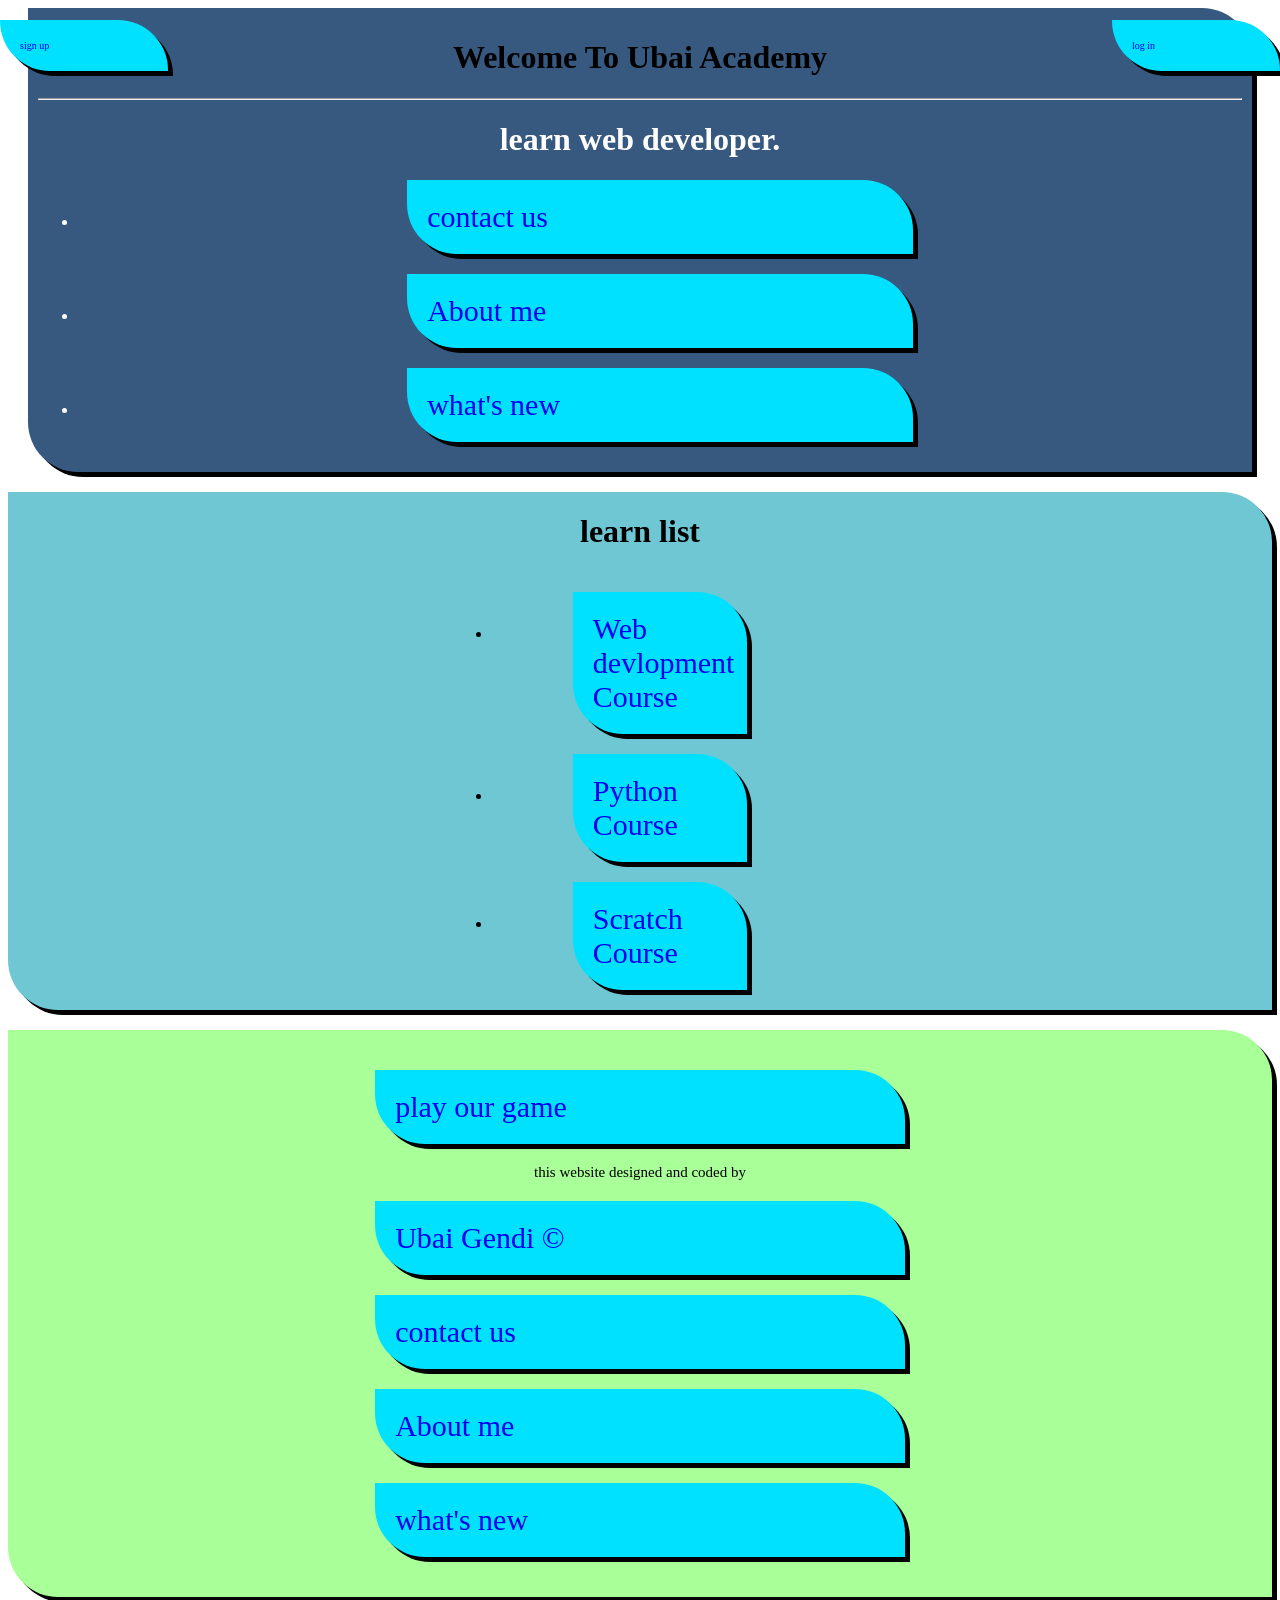
<file: index.html>
<!DOCTYPE html>
<html lang="en">
  <head>
    <meta name="google-site-verification" content="3RPKwCf4ISNrmtYH0jpbyXe868qH0aohhi0YIhiOyIw"/>
    <meta name="description" content="تعلم برمجة المواقع وPython بطريقة سهلة وبسيطة من خلال دروس جاهزة من مبرمجين، مع إمكانية التواصل والدعم المستمر لتطوير مهاراتك في البرمجة." />
    <meta charset="UTF-8" />
    <meta name="viewport" content="width=device-width, initial-scale=1.0" />
    <title>تعلم البرمجة مجانا</title>
    <link rel="stylesheet" href="style.css" />
    <link rel="shortcut icon" href="Uicon.png" type="image/x-icon" />
  </head>
  <body>
    <header>
      <h1 id="h1" style="color: black">
        in this website you can learn program for free
      </h1>
      <hr />
      <div class="mm">
        <h1>learn web developer.</h1>
        <nav>
          <ul>
            <li>
              <a href="mailto:gendiubai@gmail.com">contact us</a>
            </li>
            <li>
              <a href="about_me.html">About me</a>
            </li>
            <li>
              <a href="Whats_new.html">what's new</a>
            </li>
          </ul>
        </nav>
        <a id="in" class="in" href="login.html">log in</a>
        <a id="center" class="center" onclick="logout()">logout</a>
        <a id="up" class="up" href="signup.html">sign up</a>
      </div>
    </header>
    <main>
      <h1>learn list</h1>
      <nav>
        <ul>
          <li>
            <a id="html" href="HTML_Course.html">Web devlopment Course</a>
          </li>
          <li>
            <a id="python" href="Python_Course.html">Python Course</a>
          </li>
          <li>
            <a id="scratch" href="Scrach_Course.html">Scratch Course</a>
          </li>
        </ul>
      </nav>
    </main>
    <footer>
      <a href="game.html">play our game</a>
      <p class="vt">
        this website designed and coded by
        <a target="_blank" href="https://www.linkedin.com/in/ubai-gendi/">
          Ubai Gendi &copy;
        </a>
      </p>
      <p><a href="mailto:gendiubai@gmail.com">contact us</a></p>
      <p><a href="about_me.html">About me</a></p>
      <p><a href="Whats_new.html">what's new</a></p>
    </footer>
    <script src="JS/main.js"></script>
  </body>
</html>
</file>
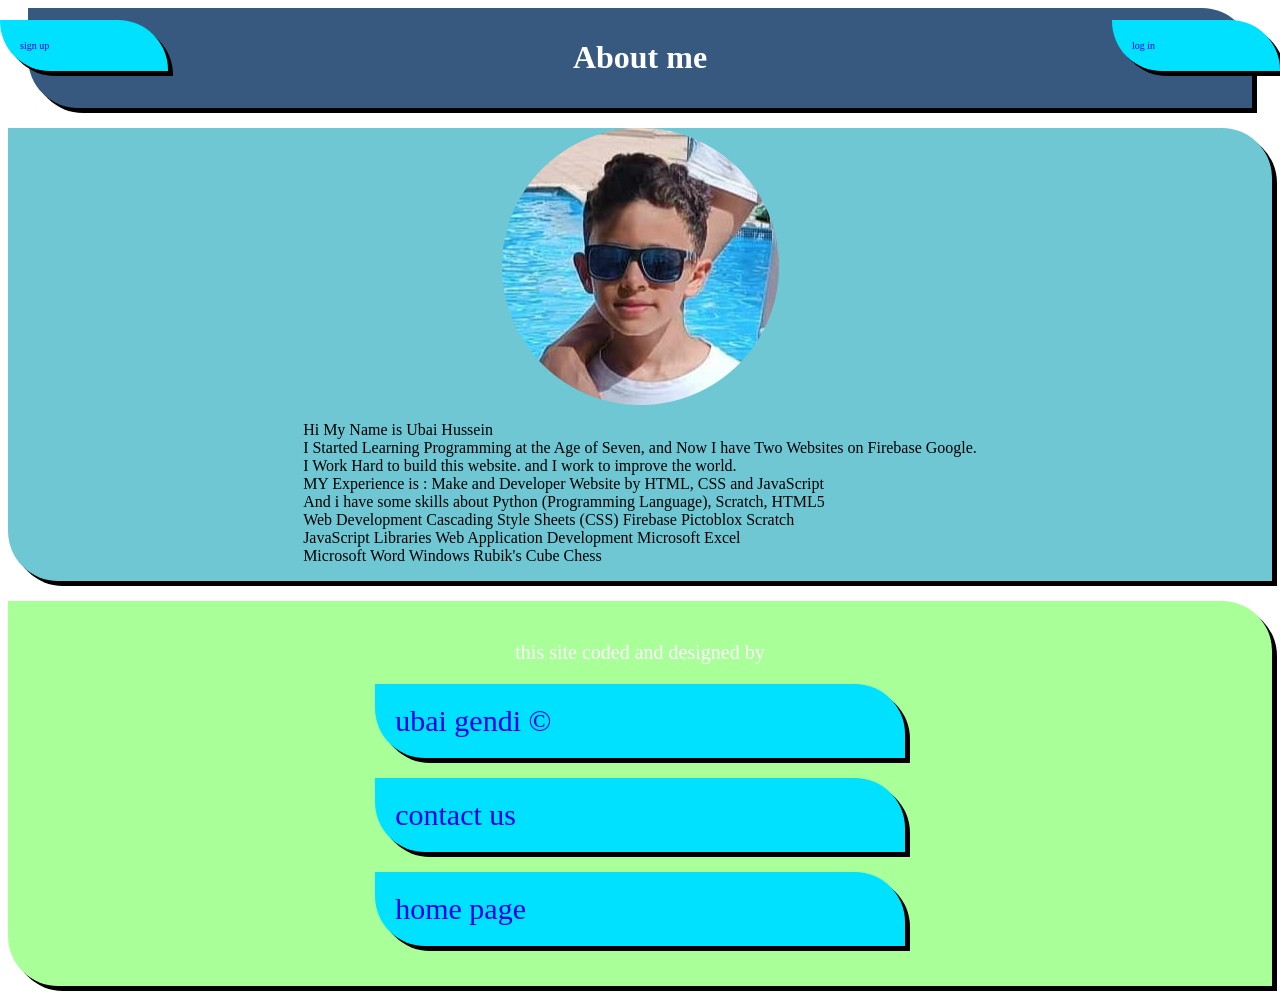
<file: about_me.html>
<!doctype html>
<html lang="en">
  <head>
    <meta charset="UTF-8" />
    <meta name="viewport" content="width=device-width, initial-scale=1.0" />
    <title>About me</title>
    <link rel="stylesheet" href="style.css" />
    <link rel="shortcut icon" href="Uicon.png" type="image/x-icon" />
  </head>
  <body>
    <header>
      <h1>About me</h1>
    </header>
    <a id="in" class="in" href="login.html">log in</a>
    <a id="center" class="center" onclick="logout()">logout</a>
    <a id="up" class="up" href="signup.html">sign up</a>
    <main>
      <img class="My img" src="Uicon.png" alt="reload the page" />
      <p>
        Hi My Name is Ubai Hussein
        <br />
        I Started Learning Programming at the Age of Seven, and Now I have Two
        Websites on Firebase Google.
        <br />
        I Work Hard to build this website. and I work to improve the world.
        <br />
        MY Experience is : Make and Developer Website by HTML, CSS and
        JavaScript
        <br />

        And i have some skills about Python (Programming Language), Scratch,
        HTML5
        <br />
        Web Development Cascading Style Sheets (CSS) Firebase Pictoblox Scratch
        <br />
        JavaScript Libraries Web Application Development Microsoft Excel
        <br />
        Microsoft Word Windows Rubik's Cube Chess
        <br />
      </p>
    </main>
    <footer>
      <p>
        this site coded and designed by
        <a href="https://www.linkedin.com/in/ubai-gendi/">ubai gendi ©</a>
      </p>
      <p><a href="mailto:gendiubai@gmail.com">contact us</a></p>
      <p><a href="index.html">home page</a></p>
    </footer>
    <script src="JS/about_me.js"></script>
  </body>
</html>
</file>
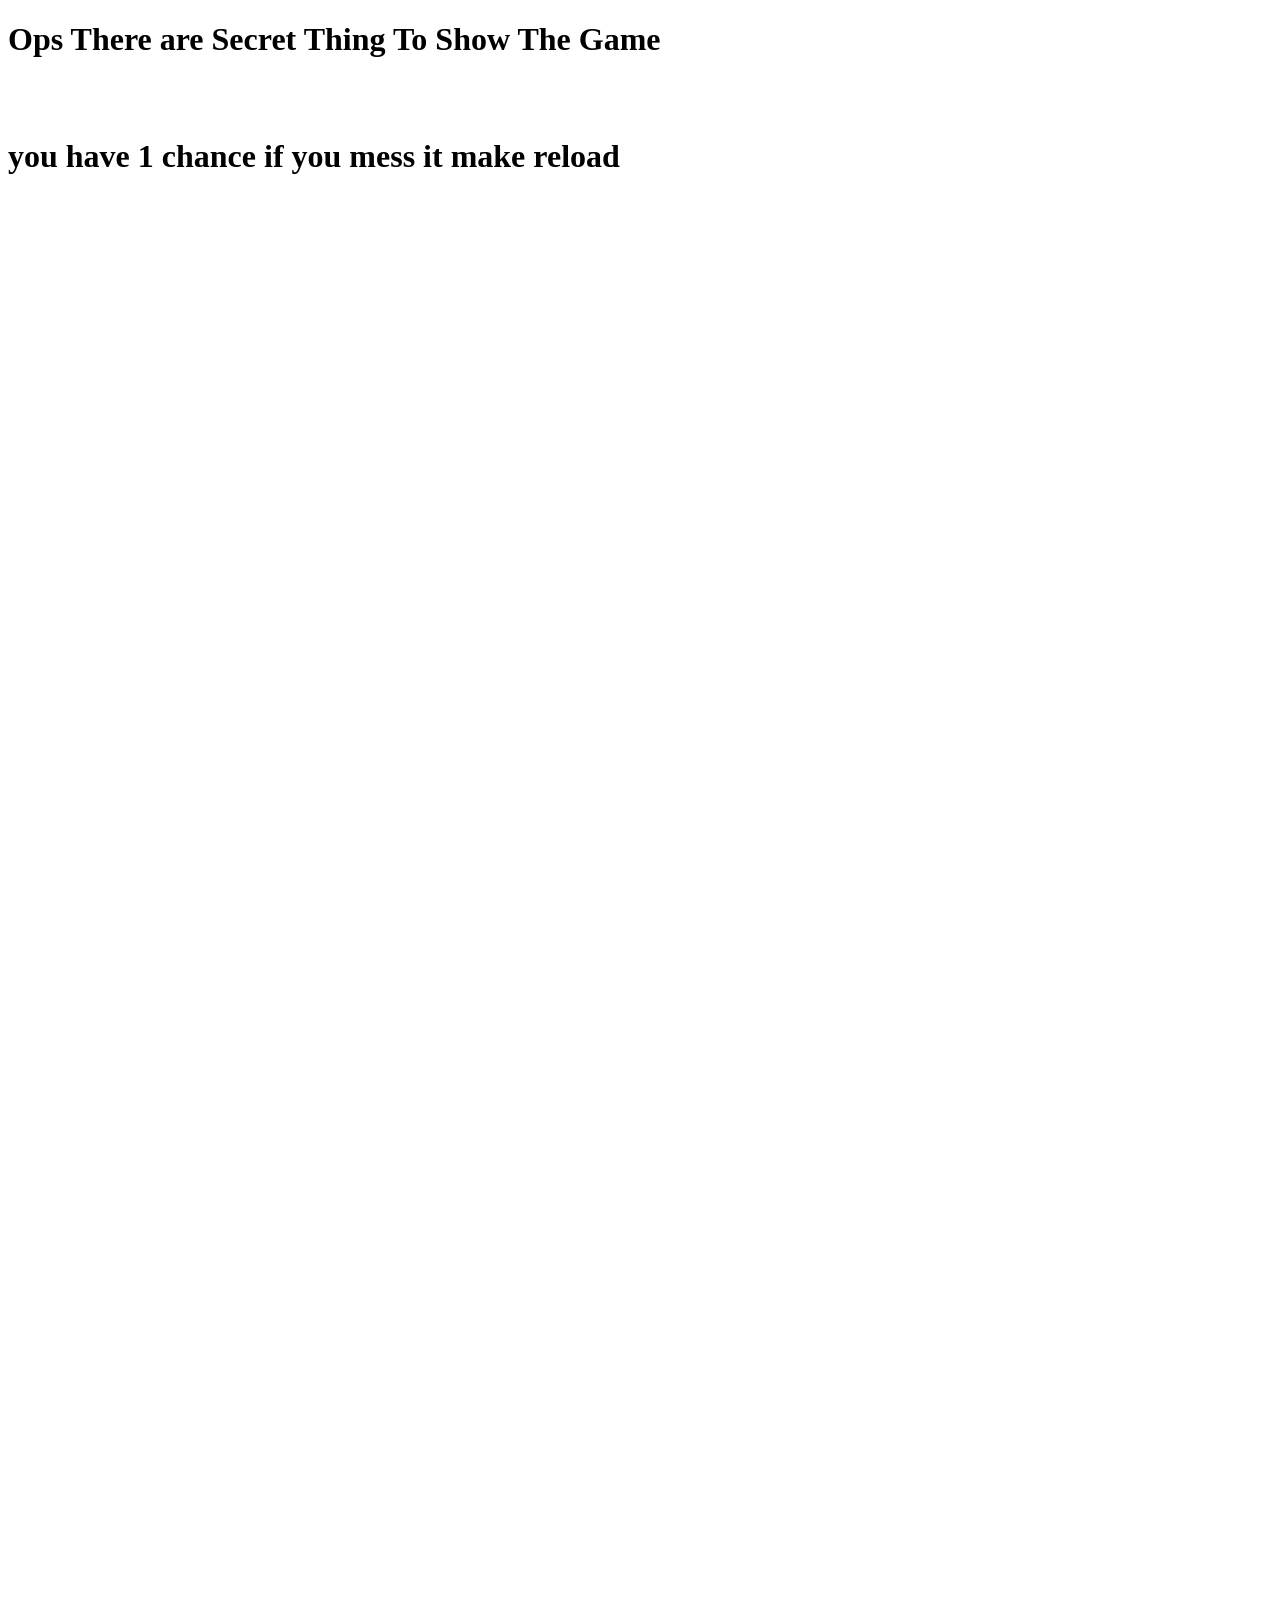
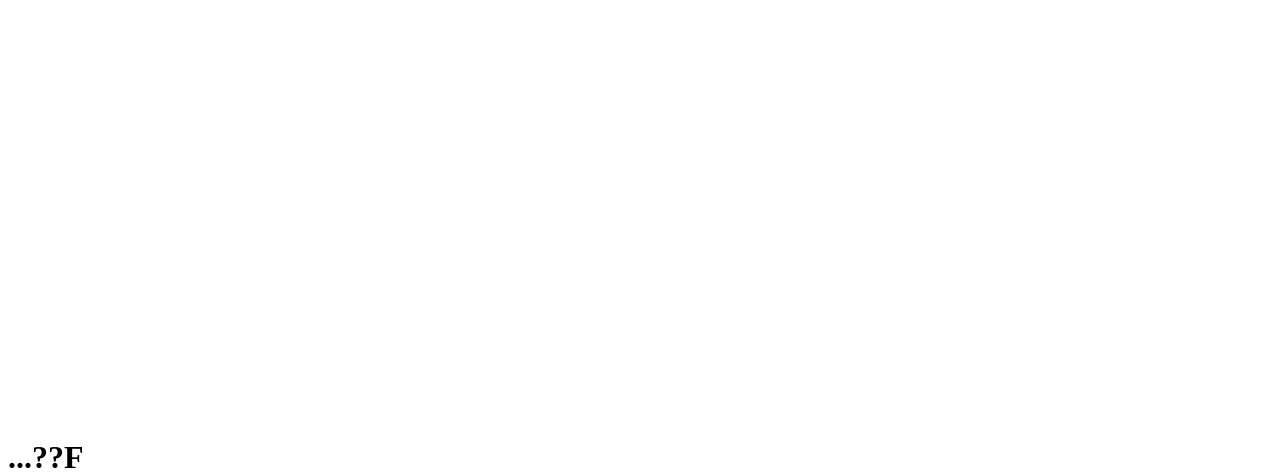
<file: game.html>
<!doctype html>
<html lang="en">
  <head>
    <meta charset="UTF-8" />
    <meta name="viewport" content="width=device-width, initial-scale=1.0" />
    <title>Game</title>
    <link rel="stylesheet" href="style.css" />
    <link rel="shortcut icon" href="Uicon.png" type="image/x-icon" />
  </head>
  <body>
    <h1 id="e" onmousedown="secretvis()" onmouseup="che()">
      Ops There are Secret Thing To Show The Game
    </h1>
    <h1 onclick="clch()" style="visibility: hidden" id="cha">
      I Challenge You To Click Me
    </h1>
    <h1 id="gu">you have 1 chance if you mess it make reload</h1>
    <header id="l" style="visibility: hidden">
      <div>
        <h1>learn web developer.</h1>
        <nav>
          <ul>
            <li>
              <a href="mailto:gendiubai@gmail.com">contact us</a>
            </li>
            <li>
              <a href="about_me.html">About me</a>
            </li>
            <li>
              <a href="Whats_new.html">what's new</a>
            </li>
            <li>
              <a href="index.html">home page</a>
            </li>
          </ul>
        </nav>
        <a id="in" class="in" href="login.html">log in</a>
        <a id="center" class="center" onclick="logout()">logout</a>
        <a id="up" class="up" href="signup.html">sign up</a>
      </div>
      <div>
        <h1
          onmouseout="chi()"
          onmouseover="chh()"
          style="visibility: hidden"
          id="bh"
        >
          ...???
        </h1>
      </div>
    </header>
    <main id="i" style="visibility: hidden">
      <input id="stcu" type="number" placeholder="Enter The Start Count" />
      <a id="c" onclick="game()">Click Me</a>
      <hr />
      <hr />
      <br />
      <br />
      <h1>Number 1</h1>
      <input
        id="n1"
        type="number"
        placeholder="Enter the Number to make + opration"
      />
      <h1>Number 2</h1>
      <input
        id="n2"
        type="number"
        placeholder="Enter the Number to make + opration"
      />
      <a onclick="showresult()">Calculate +</a>
      <br /><br /><br />
      <input type="number" id="stnu" placeholder="type the start Number" />
      <input type="number" id="cunu" placeholder="type the end Number" />
      <input type="number" id="jpnu" placeholder="type the jump Number" />
      <a onclick="forlop()">Start Count</a>
      <h1 style="color: red" id="errshow"></h1>
      <a onclick="picdate()">Show Date</a>
      <a onclick="addelement()">Add Element</a>
    </main>
    <h1 id="mumo">...??F</h1>
    <script src="JS/game.js"></script>
  </body>
</html>
</file>
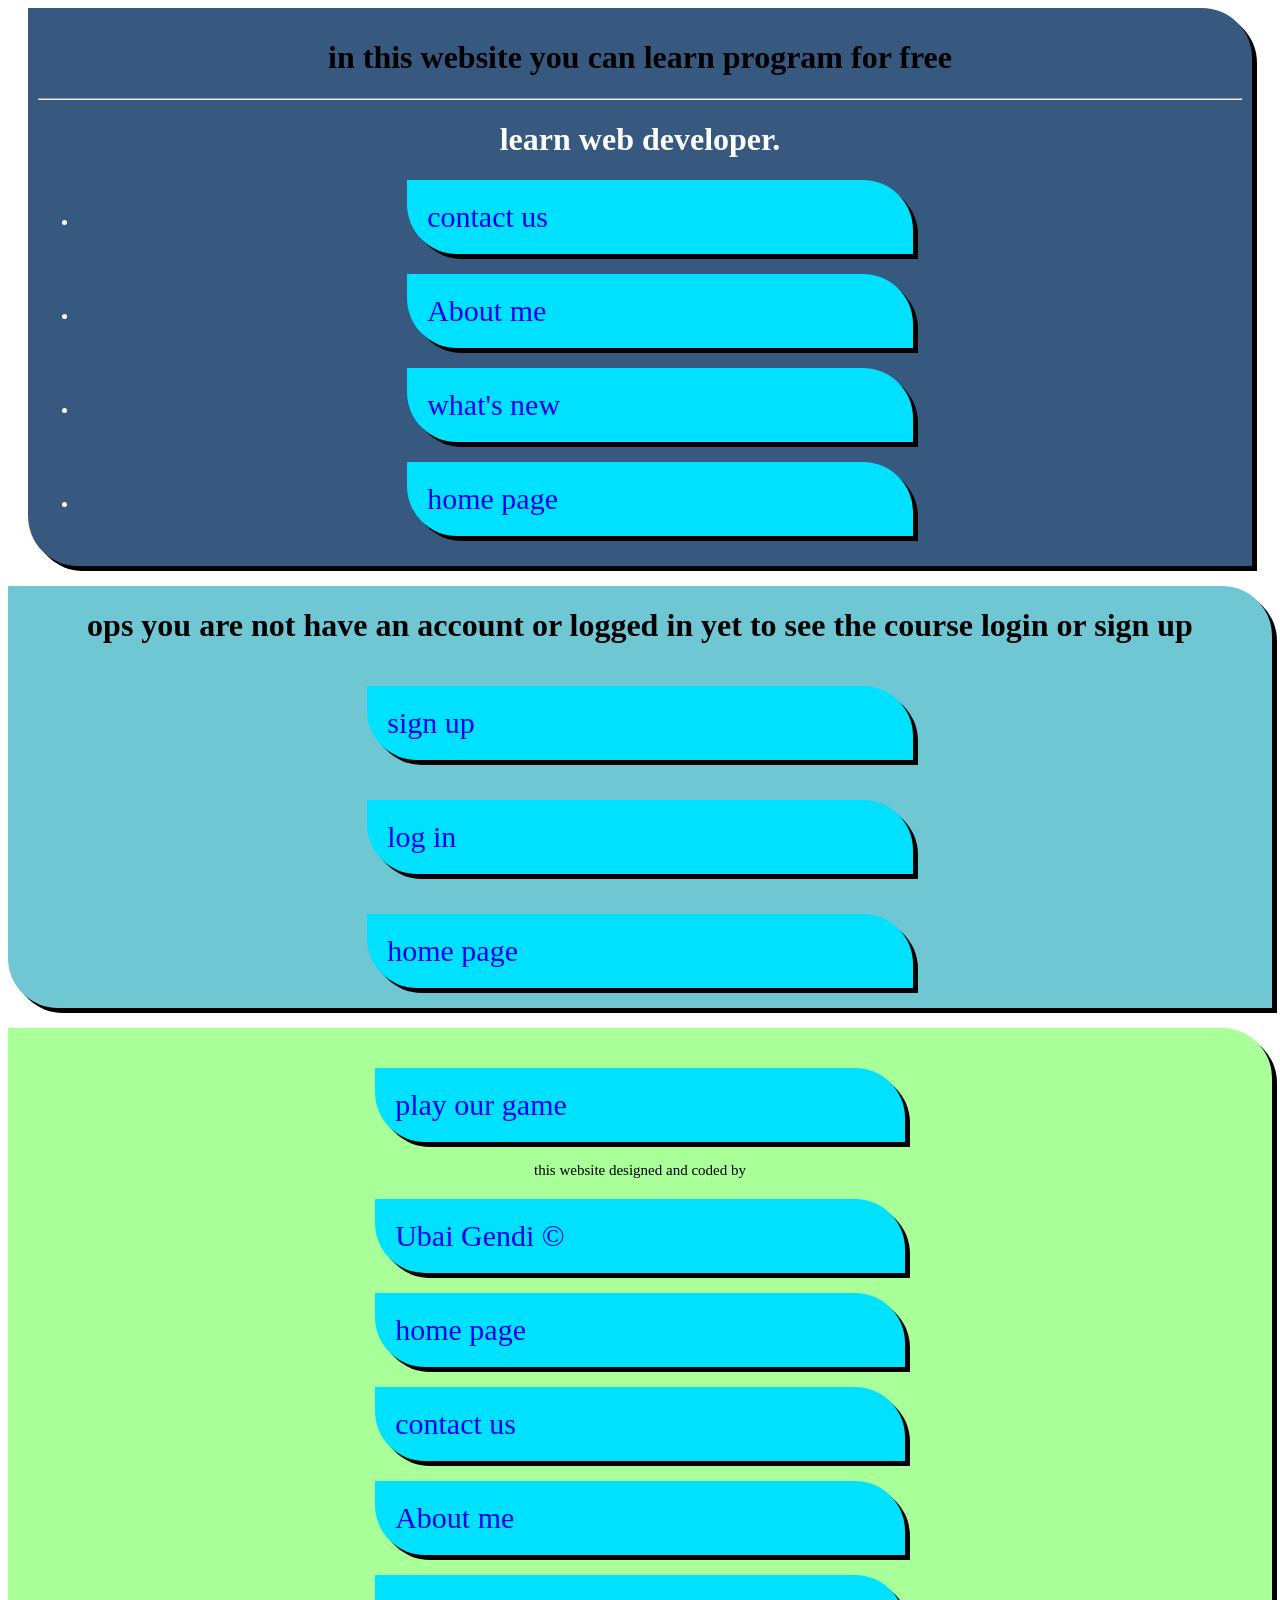
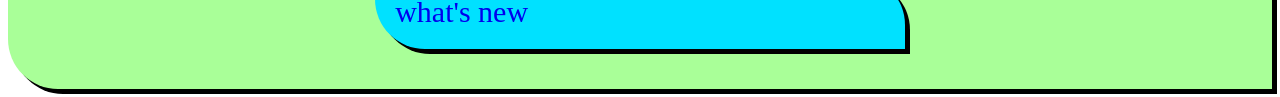
<file: gotologin.html>
<!DOCTYPE html>
<html lang="en">
  <head>
    <meta charset="UTF-8" />
    <meta name="viewport" content="width=device-width, initial-scale=1.0" />
    <title>تعلم البرمجة مجانا</title>
    <link rel="stylesheet" href="style.css" />
    <link rel="shortcut icon" href="Uicon.png" type="image/x-icon" />
  </head>
  <body>
    <header>
      <h1 id="h1" style="color: black">
        in this website you can learn program for free
      </h1>
      <hr />
      <div class="mm">
        <h1>learn web developer.</h1>
        <nav>
          <ul>
            <li>
              <a href="mailto:gendiubai@gmail.com">contact us</a>
            </li>
            <li>
              <a href="about_me.html">About me</a>
            </li>
            <li>
              <a href="Whats_new.html">what's new</a>
            </li>
            <li>
              <a href="index.html">home page</a>
            </li>
          </ul>
        </nav>
      </div>
    </header>
    <main>
        <h1>ops you are not have an account or logged in yet to see the course login or sign up</h1>
        <a href="signup.html">sign up</a>
        <a href="login.html">log in</a>
        <a href="index.html">home page</a>
    </main>
    <footer>
      <a href="game.html">play our game</a>
      <p class="vt">
        this website designed and coded by
        <a target="_blank" href="https://www.linkedin.com/in/ubai-gendi/">
          Ubai Gendi &copy;
        </a>
      </p>
      <p><a href="index.html">home page</a></p>
      <p><a href="mailto:gendiubai@gmail.com">contact us</a></p>
      <p><a href="about_me.html">About me</a></p>
      <p><a href="Whats_new.html">what's new</a></p>
    </footer>
  </body>
</html>
</file>
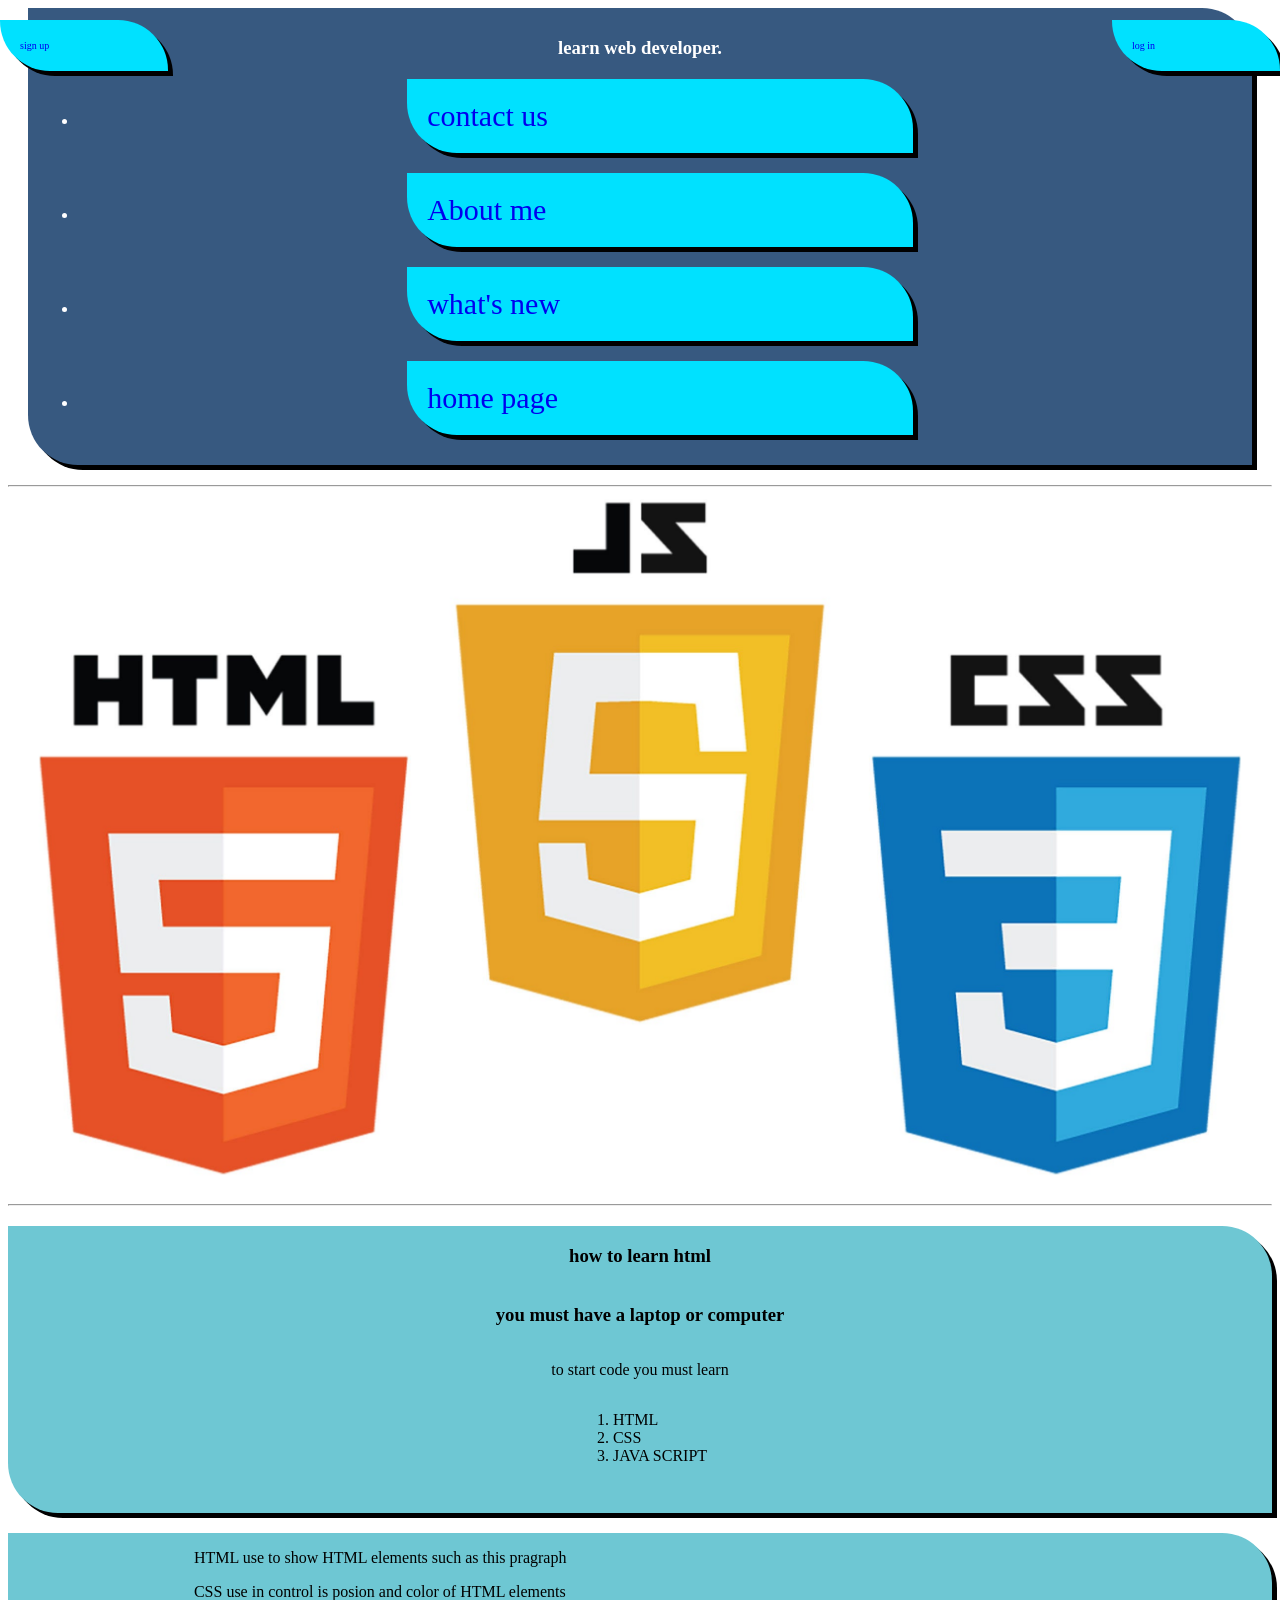
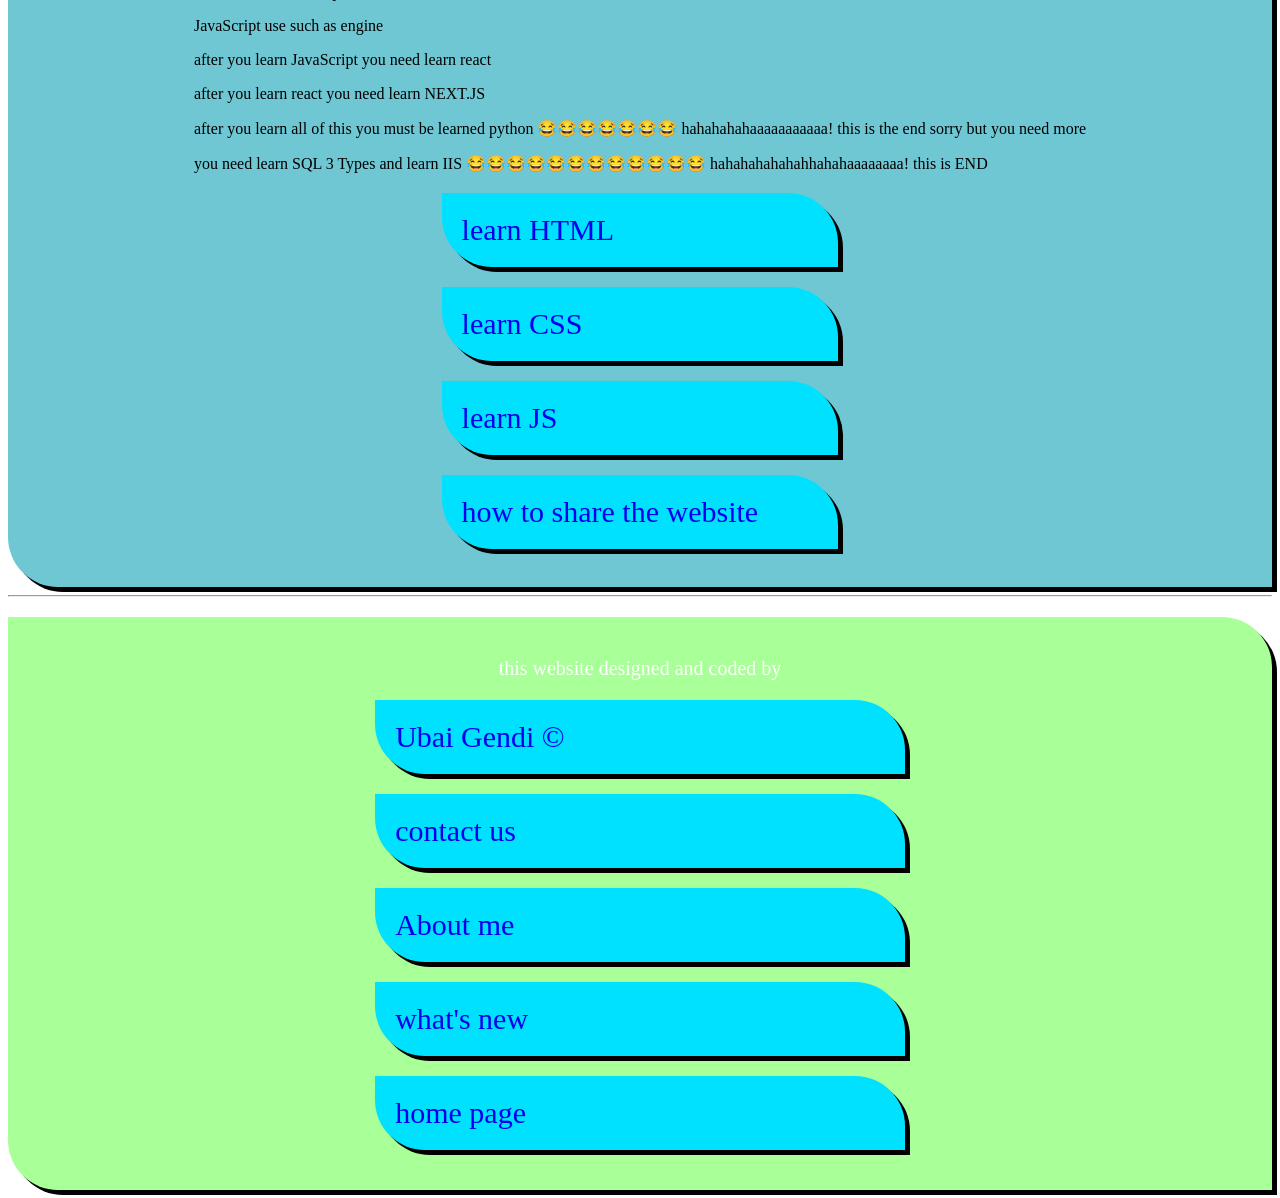
<file: HTML_Course.html>
<html lang="en">
  <head>
    <meta
      name="description"
      content="تعلم برمجة الموقع و البايثون دون الحاجل للبحث الطويل فيدهات جاهز من مختلف المبرمجين ويمكنك التوصل معنا على الاميل و دائما يمكنك تعلم مختلف المجلات"
    />
    <meta charset="UTF-8" />
    <meta name="viewport" content="width=device-width, initial-scale=1.0" />
    <title>تعلم البرمجة مجانا</title>
    <link rel="stylesheet" href="style.css" />
    <link rel="shortcut icon" href="Uicon.png" type="image/x-icon" />
  </head>
  <body>
    <section>
      <article>
        <header>
          <div class="mm">
            <h1>learn web developer.</h1>
            <nav>
              <ul>
                <li>
                  <a href="mailto:gendiubai@gmail.com">contact us</a>
                </li>
                <li>
                  <a href="about_me.html">About me</a>
                </li>
                <li>
                  <a href="Whats_new.html">what's new</a>
                </li>
                <li>
                  <a href="index.html">home page</a>
                </li>
              </ul>
            </nav>
            <a id="in" class="in" href="login.html">log in</a>
            <a id="center" class="center" onclick="logout()">logout</a>
            <a id="up" class="up" href="signup.html">sign up</a>
          </div>
        </header>
        <hr />
        <img src="Html-js-css.jpg" alt="Refresh Page" width="100%">
        <hr />
        <main id="ooo">
          <h1>how to learn html</h1>
          <h1>you must have a laptop or computer</h1>
          <p>to start code you must learn</p>
          <ol>
            <li>HTML</li>
            <li>CSS</li>
            <li>JAVA SCRIPT</li>
          </ol>
          <p></p>
        </main>
          </section>
        </main>
        <main>
          <section>
            <p>HTML use to show HTML elements such as this pragraph</p>

            <p>CSS use in control is posion and color of HTML elements</p>

            <p>JavaScript use such as engine</p>

            <p>after you learn JavaScript you need learn react</p>

            <p>after you learn react you need learn NEXT.JS</p>

            <p>
              after you learn all of this you must be learned python
              😂😂😂😂😂😂😂 hahahahahaaaaaaaaaaa! this is the end sorry but you
              need more
            </p>

            <p>
              you need learn SQL 3 Types and learn IIS 😂😂😂😂😂😂😂😂😂😂😂😂
              hahahahahahahhahahaaaaaaaa! this is END
            </p>

            <a
              target="_blank"
              href="https://www.youtube.com/watch?v=M6iaGj0nRE4&amp;t=0s"
            >
              learn HTML
            </a>
            <a
              target="_blank"
              href="https://www.youtube.com/watch?v=X1ulCwyhCVM&amp;list=PLDoPjvoNmBAzjsz06gkzlSrlev53MGIKe"
              >learn CSS</a
            >
            <a
              target="_blank" href="https://www.youtube.com/watch?v=5wAtDN_CLgI&amp;list=PLDoPjvoNmBAx3kiplQR_oeDqLDBUDYwVv&amp;index=3"
              >learn JS</a
            >
            <a href="https://www.youtube.com/watch?v=W7nzf1xVpRw"
              >how to share the website</a
            >
            <br />
          </section>
        </main>

        <hr />
        <footer>
          <p>
            this website designed and coded by
            <a target="_blank" href="https://www.linkedin.com/in/ubai-gendi/">
              Ubai Gendi ©
            </a>
          </p>
          <p><a href="mailto:gendiubai@gmail.com">contact us</a></p>
          <p><a href="about_me.html">About me</a></p>
          <p><a href="Whats_new.html">what's new</a></p>
          <p><a id = "h" href="index.html">home page</a></p>
        </footer>
      </article>
    </section>
    <script src="JS/HTML_Course.js"></script>
  </body>
</html>
</file>
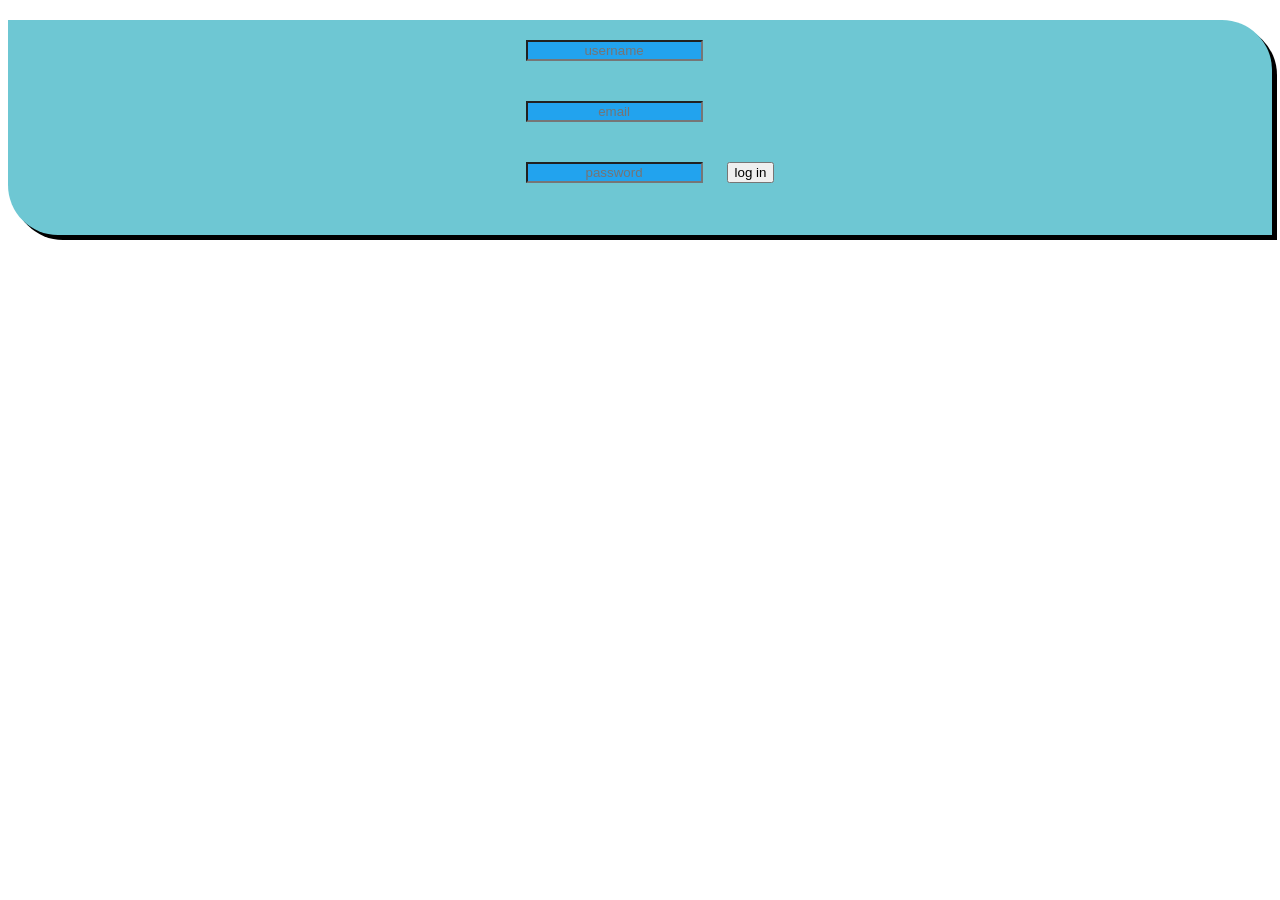
<file: login.html>
<!DOCTYPE html>
<html lang="en">
  <head>
    <meta charset="UTF-8" />
    <meta name="viewport" content="width=device-width, initial-scale=1.0" />
    <title>log in</title>
    <link rel="shortcut icon" href="Uicon.png" type="image/x-icon" />
    <link rel="stylesheet" href="style.css" />
  </head>
  <body>
    <main>
      <form id="loginForm">
        <input
          required=""
          type="text"
          name="username"
          id="username"
          placeholder="username"
        />
        <br />
        <input
          required=""
          type="email"
          name="email"
          id="email"
          placeholder="email"
        />
        <br />
        <input
          required=""
          type="password"
          name="password"
          id="password"
          placeholder="password"
        />
        <button type="submit">log in</button>
      </form>
      <p id="msg"></p>
    </main>
  </body>
  <script src="JS/login.js"></script>
</html>
</file>
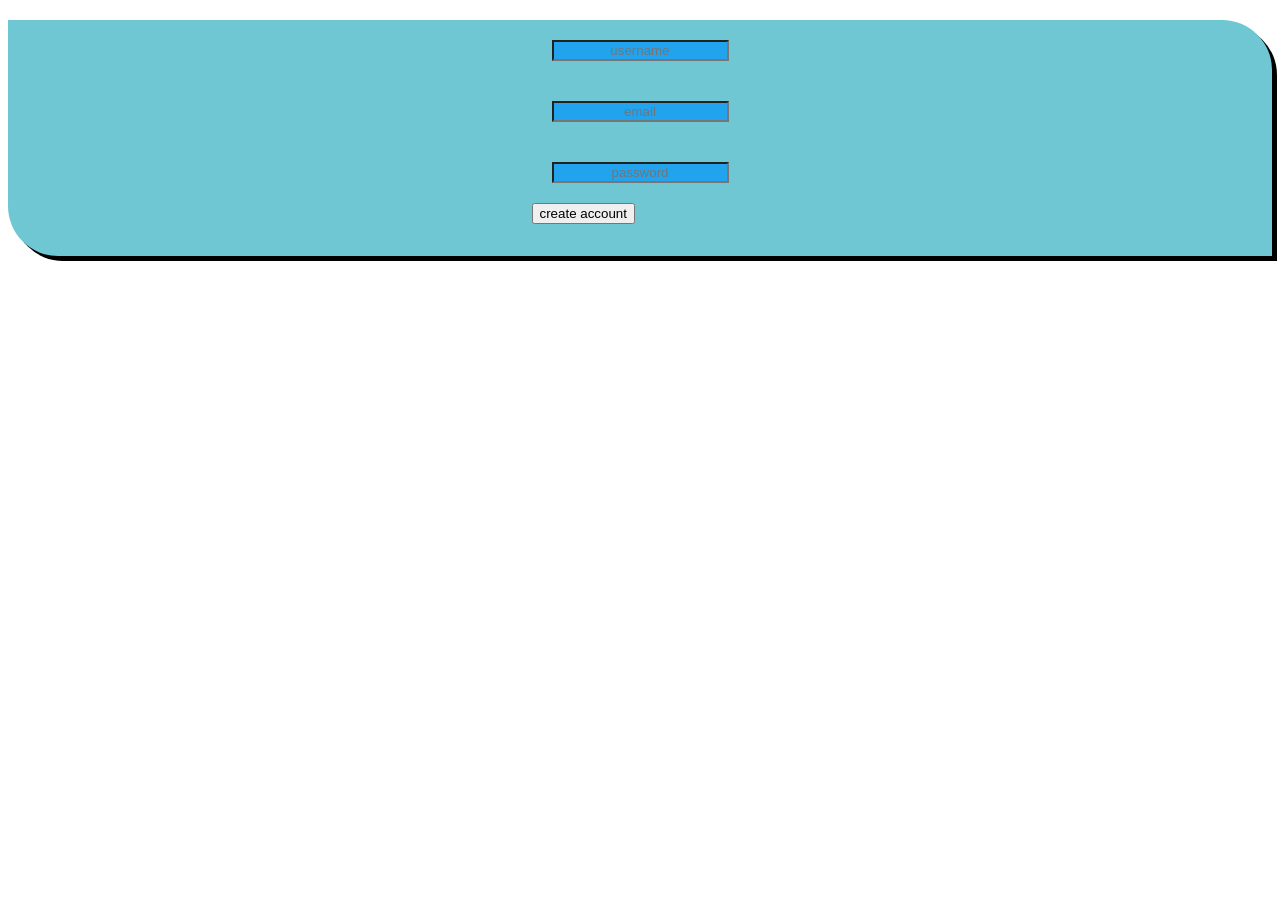
<file: signup.html>
<!DOCTYPE html>
<html lang="en">
  <head>
    <meta charset="UTF-8" />
    <meta name="viewport" content="width=device-width, initial-scale=1.0" />
    <title>sign in</title>
    <link rel="stylesheet" href="style.css" />
    <link rel="shortcut icon" href="Uicon.png" type="image/x-icon" />
  </head>
  <body>
    <main>
      <form id="myForm">
        <input
          required=""
          type="text"
          name="username"
          id="username"
          placeholder="username"
        />
        <br />
        <input
          required=""
          type="email"
          name="email"
          id="email"
          placeholder="email"
        />
        <br />
        <input
          required=""
          type="password"
          name="password"
          id="password"
          placeholder="password"
        />
        <br />
        <button id = "sub" type="submit">create account</button>
      </form>
      <p id="result"></p>
    </main>
  </body>
  <script src="JS/signup.js"></script> 
</html>
</file>
<file: style.css>
header {
  text-align: center;
  color: white;
  text-decoration: none;
  margin-left: 40px;
  margin-right: 40px;
  margin-top: 0;
  padding: 10px 10px 10px 10px;
  margin: 0px 20px 20px 20px;
  background-color: rgb(55, 89, 128);
  border-radius: 0px 50px 0px 50px;
  box-shadow: 5px 5px black;
  size: 20px !important; 
}
a {
  display: flex;
  width: 40%;
  padding: 20px 20px;
  border-radius: 0px 50px;
  margin: 20px 20px;
  text-decoration: none;
  font-size: 30px;
  margin-right: auto;
  margin-left: auto;
  box-shadow: 5px 5px black;
  background-color: rgb(0, 225, 255);
}

main {
  display: flex;
  flex-direction: column;
  align-items: center;
  justify-content: center;
  margin-top: 20px;
  background-color: rgb(110, 199, 211);
  border-radius: 0px 50px 0px 50px;
  box-shadow: 5px 5px black;
}
footer {
  text-align: center;
  color: white;
  margin-top: 20px;
  padding: 20px 20px 20px 20px;
  background-color: rgb(169, 255, 152);
  border-radius: 0px 50px 0px 50px;
  font-size: 20px;
  box-shadow: 5px 5px black;
}
a:hover {
  font-size: 40px;
  color: red;
  border: 2px solid purple;
  border-radius: 0px 50px 0px 50px;
  background-color: teal;
  box-shadow: 5px 5px black;
}

.My img {
  border-radius: 50%;
  border: 9px solid red;
  border-right: 9px solid gold;
  border-left: 9px solid gold;
}

.sell {
  font-size: 30px;
}

.btn {
  position: fixed;
  right: 0;
  font-size: 20px;
  color: rgb(38, 0, 255);
}

.btni {
  position: fixed;
  left: 0;
  font-size: 20px;
  color: rgb(38, 0, 255);
}
.vt {
  font-size: 15px;
  color: black;
}

input {
  text-align: center;
  margin: 20px 20px 20px 20px;
  background-color: rgb(34, 163, 238) !important;
}

.in {
  position: fixed;
  right: 0;
  display: flex;
  width: 10%;
  padding: 20px 20px;
  border-radius: 0px 50px;
  margin: 20px 20px;
  text-decoration: none;
  font-size: 10px;
  margin-right: auto;
  margin-left: auto;
  box-shadow: 5px 5px black;
  background-color: rgb(0, 225, 255);
  top: 0;
}

.up {
  position: fixed;
  left: 0;
  display: flex;
  width: 10%;
  padding: 20px 20px;
  border-radius: 0px 50px;
  margin: 20px 20px;
  text-decoration: none;
  font-size: 10px;
  margin-right: auto;
  margin-left: auto;
  box-shadow: 5px 5px black;
  background-color: rgb(0, 225, 255);
  top: 0;
}

.up :hover,
.in :hover {
  font-size: 40px;
  color: red;
  border: 2px solid purple;
  border-radius: 0px 50px 0px 50px;
  background-color: teal;
  box-shadow: 5px 5px black;
}

.game {
  color: blue;
}
.cha {
  visibility: visible !important;
}
.cho{
  visibility: hidden !important;
}
.mm {
  visibility: visible !important;
}
#mumo {
  position: absolute;
}
.center{
  position: fixed;
  text-align: center !important;
  display: flex;
  width: 10%;
  left: 0px;
  padding: 20px 20px;
  margin: 20px 20px;
  font-size: 10px;
  top: 60px;
}
.hgi {
  visibility: hidden;
}
</file>
